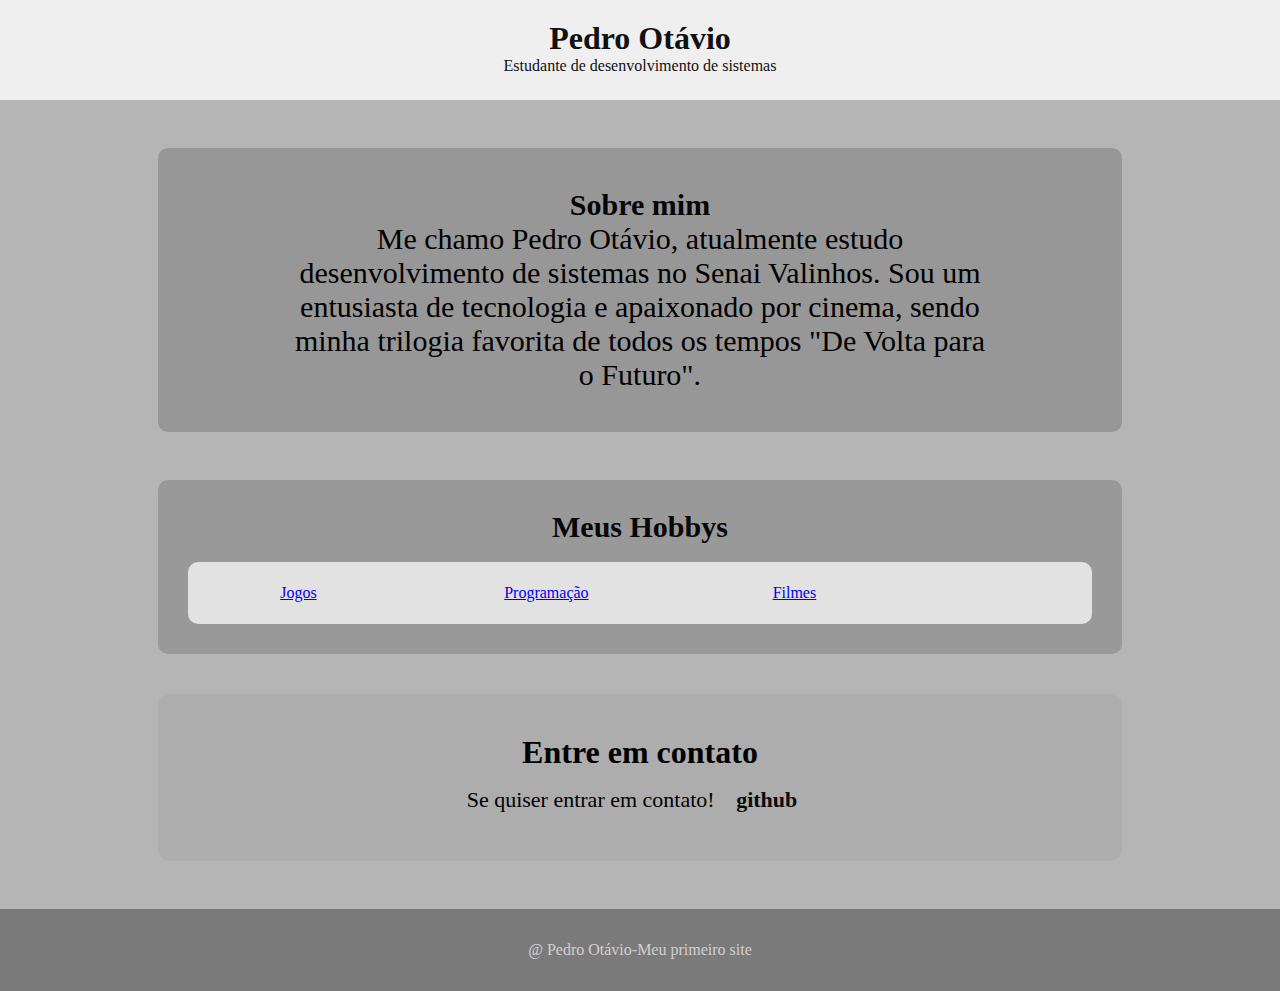
<file: index.html>
<!DOCTYPE html>
<html lang="en">
<head>
    <meta charset="UTF-8">
    <meta name="viewport" content="width=device-width, initial-scale=1.0">
    <title>Meu segundo site</title>
    <link rel="stylesheet" href="assets/index.css">
</head>
<body>
    <header>
        <h1 id = "Cabeçalho">Pedro Otávio</h1>
        <p id = "descrição">Estudante de desenvolvimento de sistemas</p>
    </header>

    <main>
        <about-section>
            <h3 id="titulo"> Sobre mim</h3>
            <p class="sobremim">
                Me chamo Pedro Otávio, atualmente estudo desenvolvimento de sistemas no Senai Valinhos. 
                Sou um entusiasta de tecnologia e apaixonado por cinema, sendo minha trilogia favorita 
                de todos os tempos "De Volta para o Futuro".
            </p>

        </about-section>
        <about-section2>
            <h3 id="hobby"> Meus Hobbys</h3>
            <br>
            <p class="hobbit">
                <ul>
                    <li id="jogar"><a href="./pags/jogar.html">Jogos </a></li>
                    
                    <li id="Programação"><a href="./pags/programar.html">Programação</a></li>
                    <li id="Filmes"><a href="./pags/Filmes.html">Filmes</a></li>
                </ul>
            </p>

        </about-section2>
        <contact id = "contact">
            <h1>Entre em contato
            </h1>
            <p>Se quiser entrar em contato!
                <a href="https://github.com/Supremeduck3" target ="_blank">github</a>
            </p>
        </contact>
    </main>

    <footer>
        <p>@ Pedro Otávio-Meu primeiro site</p>
    </footer>
</body>
</html>
</file>
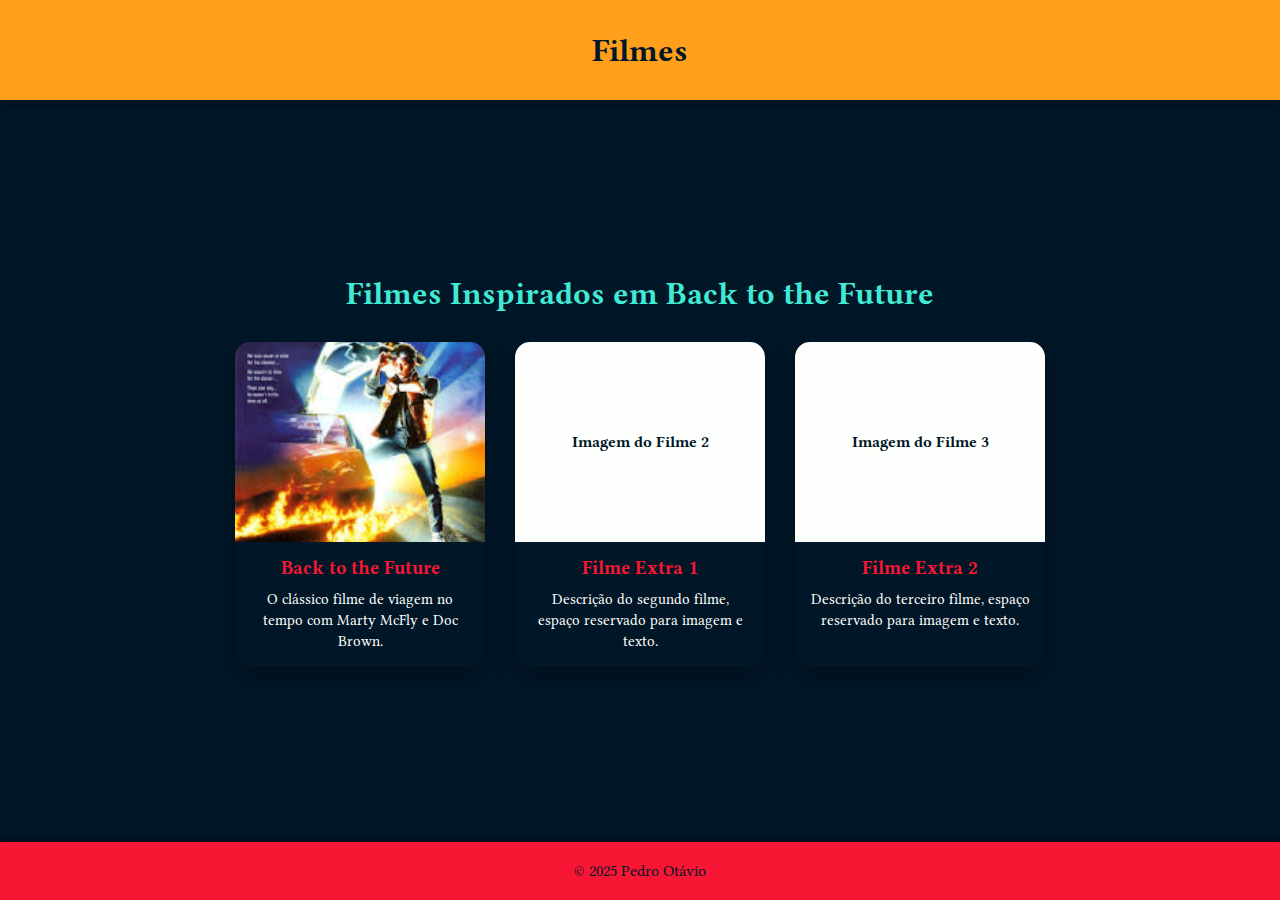
<file: pags/Filmes.html>
<!DOCTYPE html>
<html lang="pt-br">
<head>
    <meta charset="UTF-8">
    <meta name="viewport" content="width=device-width, initial-scale=1.0">
    <title>Filmes</title>
    <link rel="stylesheet" href="../assets/Filmes.css">
</head>
<body>
    <header>
        <h1>Filmes</h1>
    </header>

    <main>
        <section class="filmes-section">
    <h2>Filmes Inspirados em Back to the Future</h2>
    <div class="filmes-container">
        <div class="filme-card">
            <div class="imagem-filme"><img src="../assets/imgs/filmes/back.jpg"></div>
            <div class="descricao-filme">
                <h3>Back to the Future</h3>
                <p>O clássico filme de viagem no tempo com Marty McFly e Doc Brown.</p>
            </div>
        </div>
        <div class="filme-card">
            <div class="imagem-filme">Imagem do Filme 2</div>
            <div class="descricao-filme">
                <h3>Filme Extra 1</h3>
                <p>Descrição do segundo filme, espaço reservado para imagem e texto.</p>
            </div>
        </div>
        <div class="filme-card">
            <div class="imagem-filme">Imagem do Filme 3</div>
            <div class="descricao-filme">
                <h3>Filme Extra 2</h3>
                <p>Descrição do terceiro filme, espaço reservado para imagem e texto.</p>
            </div>
        </div>
    </div>
</section>

    </main>

    <footer>
        <p>© 2025 Pedro Otávio</p>
    </footer>
</body>
</html>
</file>
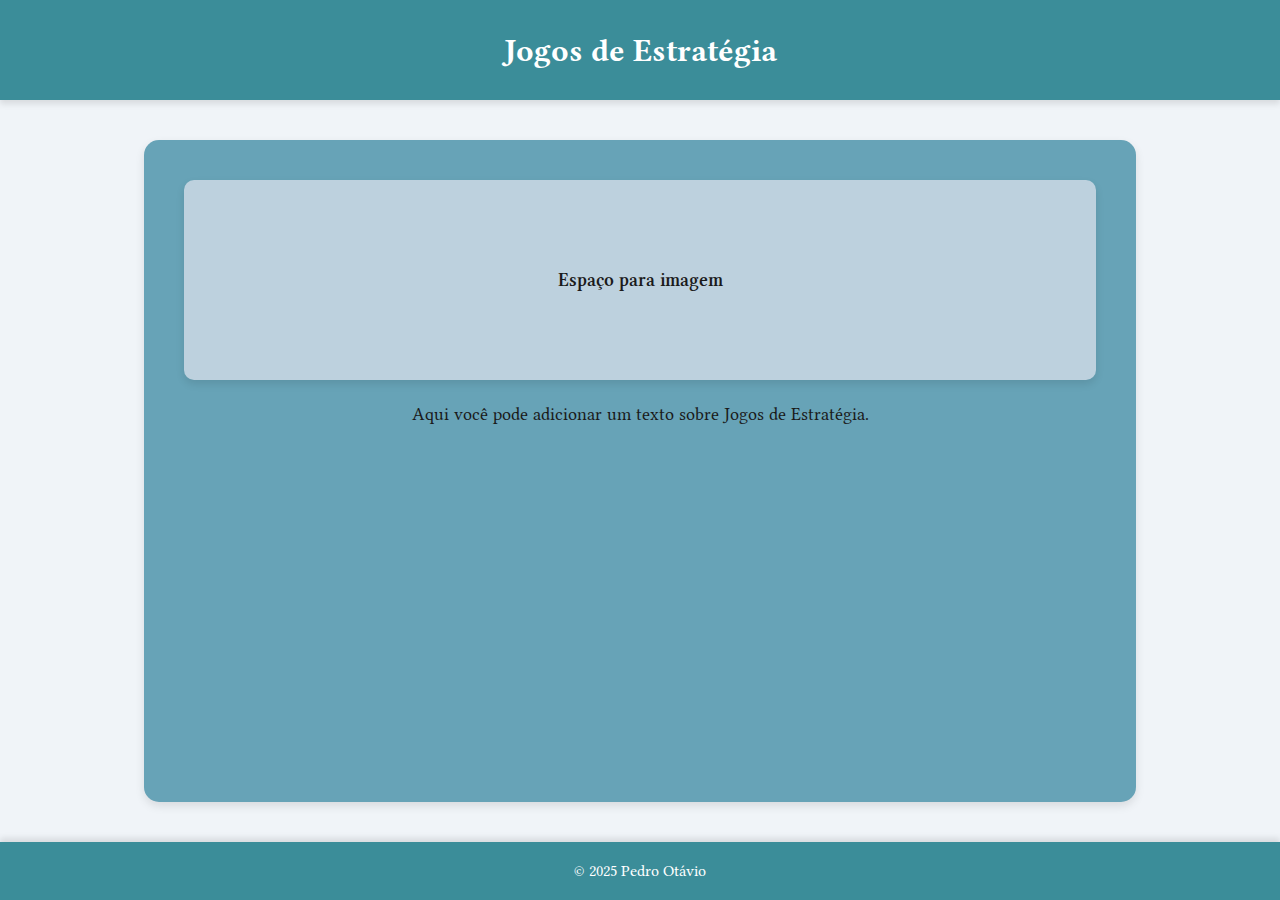
<file: pags/jogosdeestrategia.html>
<!DOCTYPE html>
<html lang="pt-br">
<head>
    <meta charset="UTF-8">
    <meta name="viewport" content="width=device-width, initial-scale=1.0">
    <title>Jogos de Estratégia</title>
    <link rel="stylesheet" href="../assets/jogosdeestrategia.css">
</head>
<body>
    <header>
        <h1>Jogos de Estratégia</h1>
    </header>

    <main>
        <section class="about-section">
            <div class="imagem-placeholder" style="height:200px; background-color:#bdd1de; border-radius:10px; display:flex; align-items:center; justify-content:center;">
                <p>Espaço para imagem</p>
            </div>
            <div class="texto-conteudo" style="margin-top:20px; text-align:center;">
                <p>Aqui você pode adicionar um texto sobre Jogos de Estratégia.</p>
            </div>
        </section>
    </main>

    <footer>
        <p>© 2025 Pedro Otávio</p>
    </footer>
</body>
</html>
</file>
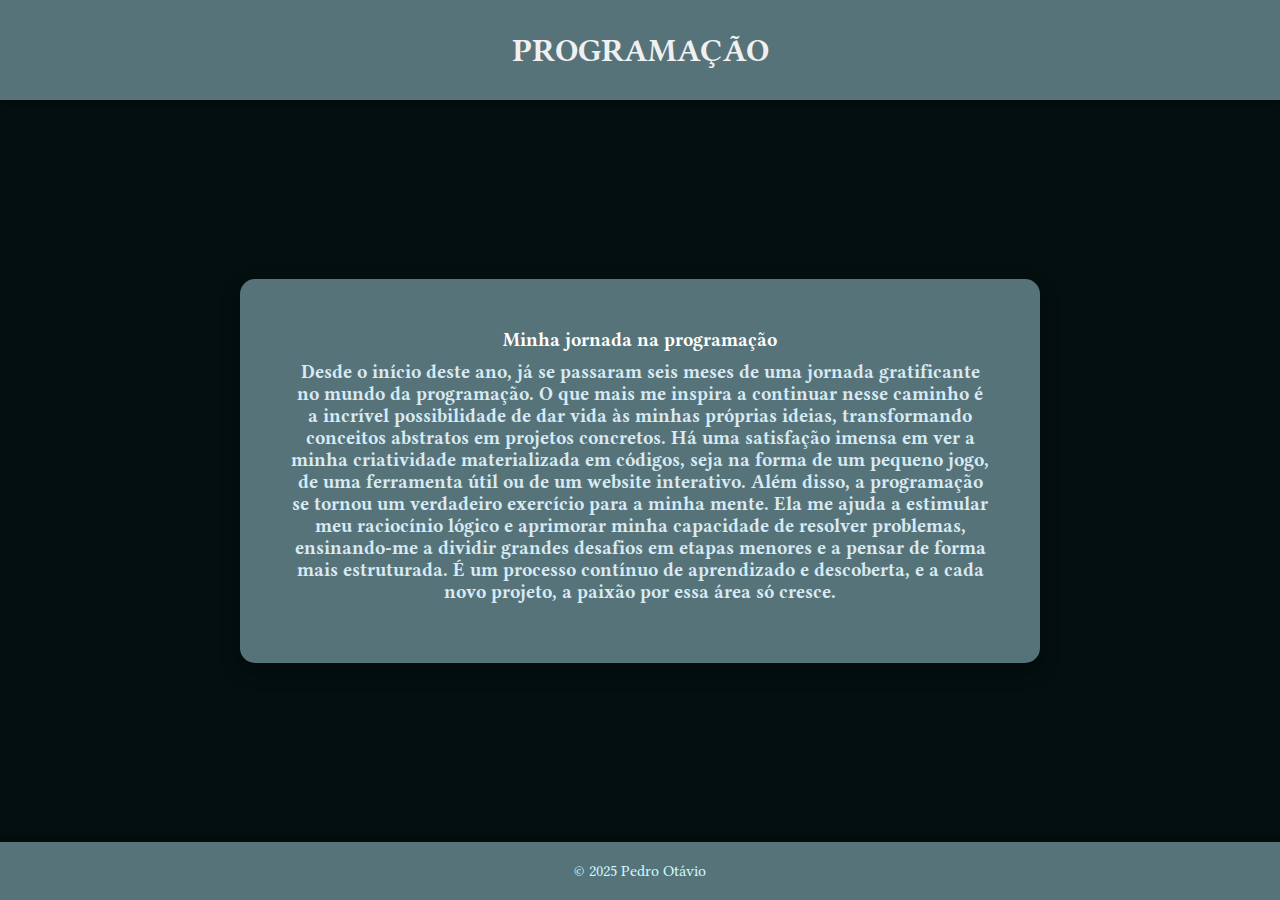
<file: pags/programar.html>
<!DOCTYPE html>
<html lang="pt-br">
<head>
    <meta charset="UTF-8">
    <meta name="viewport" content="width=device-width, initial-scale=1.0">
    <title>Programação</title>
    <link rel="stylesheet" href="../assets/programar.css">
</head>
<body>
    <header>
        <h1 id="title">PROGRAMAÇÃO</h1>
    </header>

    <main>
        <section class="linguagens-section">
            <div class="linguagens-container">
                <div class="linguagem-card">
                    <div class="descricao-linguagem">
                        <h3 id="java">Minha jornada na programação</h3>
                        <h3 id="text">Desde o início deste ano, já se passaram seis meses de uma jornada gratificante no mundo da programação. O que mais me inspira a continuar nesse caminho é a incrível possibilidade de dar vida às minhas próprias ideias, transformando conceitos abstratos em projetos concretos. Há uma satisfação imensa em ver a minha criatividade materializada em códigos, seja na forma de um pequeno jogo, de uma ferramenta útil ou de um website interativo. Além disso, a programação se tornou um verdadeiro exercício para a minha mente. Ela me ajuda a estimular meu raciocínio lógico e aprimorar minha capacidade de resolver problemas, ensinando-me a dividir grandes desafios em etapas menores e a pensar de forma mais estruturada. É um processo contínuo de aprendizado e descoberta, e a cada novo projeto, a paixão por essa área só cresce.</p>
                    </div>
                </div>
            </div>
        </section>
    </main>

    <footer>
        <p>© 2025 Pedro Otávio</p>
    </footer>
</body>
</html>
</file>
<file: assets/index.css>
@import url('https://fonts.googleapis.com/css2?family=Libertinus+Serif:ital,wght@0,400;0,600;0,700;1,400;1,600;1,700&display=swap');
* {
    margin: 0;
    padding:0 ;
    box-sizing: border-box;
}
/*config geral*/
body {
    display: flex;
    flex-direction: column;
    min-height: 100vh;
    font-family: "Libetinus-serif";
}
/*sobre mim*/
#Cabeçalho{
    margin-top: 20px;
}
header {
    background-color: rgba(235, 235, 235, 0.822);
    width: 100%;
    height: 100px;
    text-align: center;
    color: rgb(16, 17, 17);
}
/*sobremim*/
about-section {
    display: block;
    background-color: rgba(139, 139, 139, 0.712);
    width: 80%;
    margin: 0 auto;
    padding: 40px;
    border-radius: 10px;
    margin-bottom: 48px;
}

main {
    background-color: rgba(136, 136, 136, 0.623);
    flex: 1;
    width: 100%;
    padding: 48px 38px;
}
.sobremim {
    font-size: 30px;
    color: rgb(0, 0, 0);
    width: 80%;
    text-align: center;
    margin: 0 auto;
}
#titulo{
    font-size: 30px;
    color: rgb(5, 5, 5);
    width: 80%;
    text-align: center;
    margin: 0 auto;
}
/*segunda caixa*/
.hobbit {
    font-size: 30px;
    color: rgb(228, 241, 252);
    width: 80%;
    text-align: center;
    margin: 0 auto;
}
#hobby{
    font-size: 30px;
    color: rgb(7, 7, 7);
    width: 80%;
    text-align: center;
    margin: 0 auto;
}
about-section2 {
    display: block;
    background-color: rgba(136, 136, 136, 0.63);
    width: 80%;
    margin: 0 auto;
    padding: 30px;
    border-radius: 10px;
    margin-top: 48px;
}
ul{
    list-style: none;
    padding: 10px 10px;
    display: flex;
    gap: 48px;
    text-align: center;
    background-color: rgba(255, 255, 255, 0.712);
    border-radius: 10px;
}
li{
    border-left: 4x solid rgb(248, 248, 248);
    min-width: 200px;
    padding: 12px;
    font-size: 16px;
    color: rgba(3, 3, 3, 0.808);
    font-size: medium;

}
li:hover{
    background-color: rgba(12, 12, 12, 0.048);
    transform: translateX(5px);
    transition: all 0.3s ease;
}
contact{
    display: block;
    background-color: rgb(173, 173, 173);
    width: 80%;
    margin: 0 auto;
    padding: 40px;
    border-radius: 12px;
    margin-top: 40px;
}
contact h1{
    margin-bottom: 8px;
    text-align: center;
}
contact p{
    text-align: center;
    font-size: 22px;
}
contact a {
    color: rgb(10, 10, 10);
    text-decoration: none;
    font-weight: bold;
    padding: 0.5rem 1rem;
    border:2px solid color rgb(139, 139, 139);
    border-radius: 25px;
    display: inline-block;
}
contact a:hover {
    background-color: rgb(95, 95, 95);
    color: rgb(0, 0, 0);
    transform: translateY(-2px);
}
footer {
    background-color: rgb(122, 122, 122);
    text-align: center;
    color: rgb(131, 131, 131);
    padding: 2rem;
    width: 100%;
}
footer p {
    font-size: 1rem;
    color: rgb(209, 209, 209);
}
</file>
<file: assets/Filmes.css>
@import url('https://fonts.googleapis.com/css2?family=Libertinus+Serif:ital,wght@0,400;0,600;0,700;1,400;1,600;1,700&display=swap');

* {
    margin: 0;
    padding: 0;
    box-sizing: border-box;
}

/* Nova paleta de cores */
:root {
    --rich-black: #011627;
    --imperial-red: #f71735;
    --turquoise: #41ead4;
    --baby-powder: #fdfffc;
    --orange-peel: #ff9f1c;
}

body {
    font-family: 'Libertinus Serif', serif;
    background-color: var(--rich-black);
    color: var(--baby-powder);
    display: flex;
    flex-direction: column;
    min-height: 100vh;
}

header {
    background-color: var(--orange-peel);
    color: var(--rich-black);
    height: 100px;
    display: flex;
    justify-content: center;
    align-items: center;
    box-shadow: 0 4px 8px rgba(0, 0, 0, 0.3);
}

header h1 {
    font-size: 2rem;
    font-weight: 700;
}

main {
    flex: 1;
    width: 100%;
    padding: 40px 20px;
    display: flex;
    justify-content: center;
    flex-direction: column;
    gap: 50px;
}

.filmes-section {
    width: 80%;
    margin: 50px auto;
    text-align: center;
}

.filmes-section h2 {
    font-size: 2rem;
    color: var(--turquoise);
    margin-bottom: 30px;
}

.filmes-container {
    display: flex;
    justify-content: center;
    gap: 30px;
    flex-wrap: wrap;
}

.filme-card {
    background-color: var(--rich-black); /* Gradiente removido */
    border-radius: 15px;
    width: 250px;
    box-shadow: 0 8px 20px rgba(0, 0, 0, 0.3);
    transition: transform 0.3s ease, box-shadow 0.3s ease;
    color: var(--baby-powder);
    overflow: hidden;
}

.filme-card:hover {
    transform: translateY(-5px);
    box-shadow: 0 12px 25px rgba(0, 0, 0, 0.5);
}

.imagem-filme {
    height: 200px;
    background-color: var(--baby-powder);
    display: flex;
    justify-content: center;
    align-items: center;
    font-weight: bold;
    color: var(--rich-black);
}

.imagem-filme img {
    width: 100%;
    height: 100%;
    object-fit: cover;
    display: block;
}

.descricao-filme {
    padding: 15px;
}

.descricao-filme h3 {
    margin-bottom: 10px;
    color: var(--imperial-red);
}

.descricao-filme p {
    font-size: 0.95rem;
    line-height: 1.4;
    color: var(--baby-powder);
}

a {
    color: var(--turquoise);
    text-decoration: none;
    font-weight: bold;
    padding: 0.5rem 1rem;
    border: 2px solid var(--turquoise);
    border-radius: 25px;
    display: inline-block;
    transition: all 0.3s ease;
}

a:hover {
    background-color: var(--imperial-red);
    color: var(--baby-powder);
    transform: translateY(-3px);
}

footer {
    background-color: var(--imperial-red); /* Cor adicionada aqui */
    color: var(--rich-black); /* Cor do texto ajustada para contraste */
    text-align: center;
    padding: 20px;
    font-size: 1rem;
    box-shadow: 0 -4px 8px rgba(0, 0, 0, 0.3);
}
#title{
    color: #e4dad9;
}
#back{
    color: #f49e4c;
}
#django{
    color: rgb(249, 64, 64);
}
#jurassic{
    color: rgb(220, 220, 235);
}
</file>
<file: assets/jogosdeestrategia.css>
@import url('https://fonts.googleapis.com/css2?family=Libertinus+Serif:ital,wght@0,400;0,600;0,700;1,400;1,600;1,700&display=swap');

* { margin:0; padding:0; box-sizing:border-box; }

body {
    font-family: 'Libertinus Serif', serif;
    background-color: #f0f4f8;
    color: #1a1a1a;
    display: flex;
    flex-direction: column;
    min-height: 100vh;
}

header {
    background-color: #3b8d99;
    color: #fff;
    height: 100px;
    display: flex;
    justify-content: center;
    align-items: center;
    box-shadow: 0 4px 6px rgba(0,0,0,0.1);
}

header h1 { font-size:2rem; font-weight:700; }

main {
    flex:1;
    width:100%;
    padding:40px 20px;
    display:flex;
    justify-content:center;
}

.about-section {
    background-color:#67a3b7;
    width:80%;
    padding:40px;
    border-radius:15px;
    text-align:center;
    box-shadow:0 4px 10px rgba(0,0,0,0.1);
    transition:transform 0.3s ease;
}

.about-section:hover { transform:translateY(-5px); }

.imagem-placeholder {
    height:250px;
    background-color:#a3c3d1;
    border-radius:15px;
    display:flex;
    align-items:center;
    justify-content:center;
    font-size:1.2rem;
    font-weight:600;
    color:#1a1a1a;
    margin-bottom:20px;
    box-shadow:0 4px 8px rgba(0,0,0,0.1);
    transition: transform 0.3s ease, box-shadow 0.3s ease;
}

.imagem-placeholder:hover { transform: scale(1.03); box-shadow:0 8px 15px rgba(0,0,0,0.2); }

.texto-conteudo p { font-size:1.1rem; line-height:1.6; max-width:800px; margin:0 auto; }

a {
    color:#1a1a1a;
    text-decoration:none;
    font-weight:bold;
    padding:0.5rem 1rem;
    border:2px solid #a3c3d1;
    border-radius:25px;
    display:inline-block;
    transition:all 0.3s ease;
}

a:hover { background-color:#3b8d99; color:#fff; transform:translateY(-3px); }

footer {
    background-color:#3b8d99;
    color:#fff;
    text-align:center;
    padding:20px;
    font-size:1rem;
    box-shadow:0 -4px 6px rgba(0,0,0,0.1);
}
</file>
<file: assets/programar.css>
@import url('https://fonts.googleapis.com/css2?family=Libertinus+Serif:ital,wght@0,400;0,600;0,700;1,400;1,600;1,700&display=swap');

* {
    margin: 0;
    padding: 0;
    box-sizing: border-box;
}

/* Paleta de Cores Atual */
:root {
    --mint-green: #c9fbff;
    --celeste: #c2fcf7;
    --tiffany-blue: #85bdbf;
    --paynes-gray: #57737a;
    --rich-black: #040f0f;
}

body {
    font-family: 'Libertinus Serif', serif;
    background-color: var(--rich-black);
    color: var(--mint-green);
    display: flex;
    flex-direction: column;
    min-height: 100vh;
}

header {
    background-color: var(--paynes-gray);
    color: var(--mint-green);
    height: 100px;
    display: flex;
    justify-content: center;
    align-items: center;
    box-shadow: 0 4px 8px rgba(0, 0, 0, 0.3);
}

header h1 {
    font-size: 2rem;
    font-weight: 700;
    color: var(--tiffany-blue);
}

main {
    flex: 1;
    width: 100%;
    padding: 40px 20px;
    display: flex;
    justify-content: center;
    flex-direction: column;
    gap: 50px;
}

.linguagens-section {
    width: 80%;
    margin: 60px auto;
    text-align: center;
}

.linguagens-section h2 {
    font-size: 2rem;
    color: var(--tiffany-blue);
    margin-bottom: 30px;
}

.linguagens-container {
    display: flex;
    justify-content: center;
    gap: 30px;
    flex-wrap: wrap;
}

.linguagem-card {
    background-color: var(--paynes-gray);
    border-radius: 15px;
    width: 800px; /* Largura do quadro aumentada para o texto ficar mais largo */
    box-shadow: 0 8px 20px rgba(0, 0, 0, 0.3);
    transition: transform 0.3s ease, box-shadow 0.3s ease;
    color: var(--mint-green);
    overflow: hidden;
}

.linguagem-card:hover {
    transform: translateY(-5px);
    box-shadow: 0 12px 25px rgba(0, 0, 0, 0.5);
}

.descricao-linguagem {
    padding: 50px;
}

.descricao-linguagem h3 {
    margin-bottom: 10px;
    color: var(--tiffany-blue);
}

.descricao-linguagem p {
    font-size: 0.95rem;
    line-height: 1.4;
    color: var(--mint-green);
}

a {
    color: var(--tiffany-blue);
    text-decoration: none;
    font-weight: bold;
    padding: 0.5rem 1rem;
    border: 2px solid var(--tiffany-blue);
    border-radius: 25px;
    display: inline-block;
    transition: all 0.3s ease;
}

a:hover {
    background-color: var(--tiffany-blue);
    color: var(--rich-black);
    transform: translateY(-3px);
}

footer {
    background-color: var(--paynes-gray);
    color: var(--mint-green);
    text-align: center;
    padding: 20px;
    font-size: 1rem;
    box-shadow: 0 -4px 8px rgba(0, 0, 0, 0.3);
}

/* Cores dos textos adicionados */
#title {
    color: rgb(240, 240, 240);
}

#text {
    color: rgb(216, 234, 243);
}


#java {
    color: white;
}
</file>
